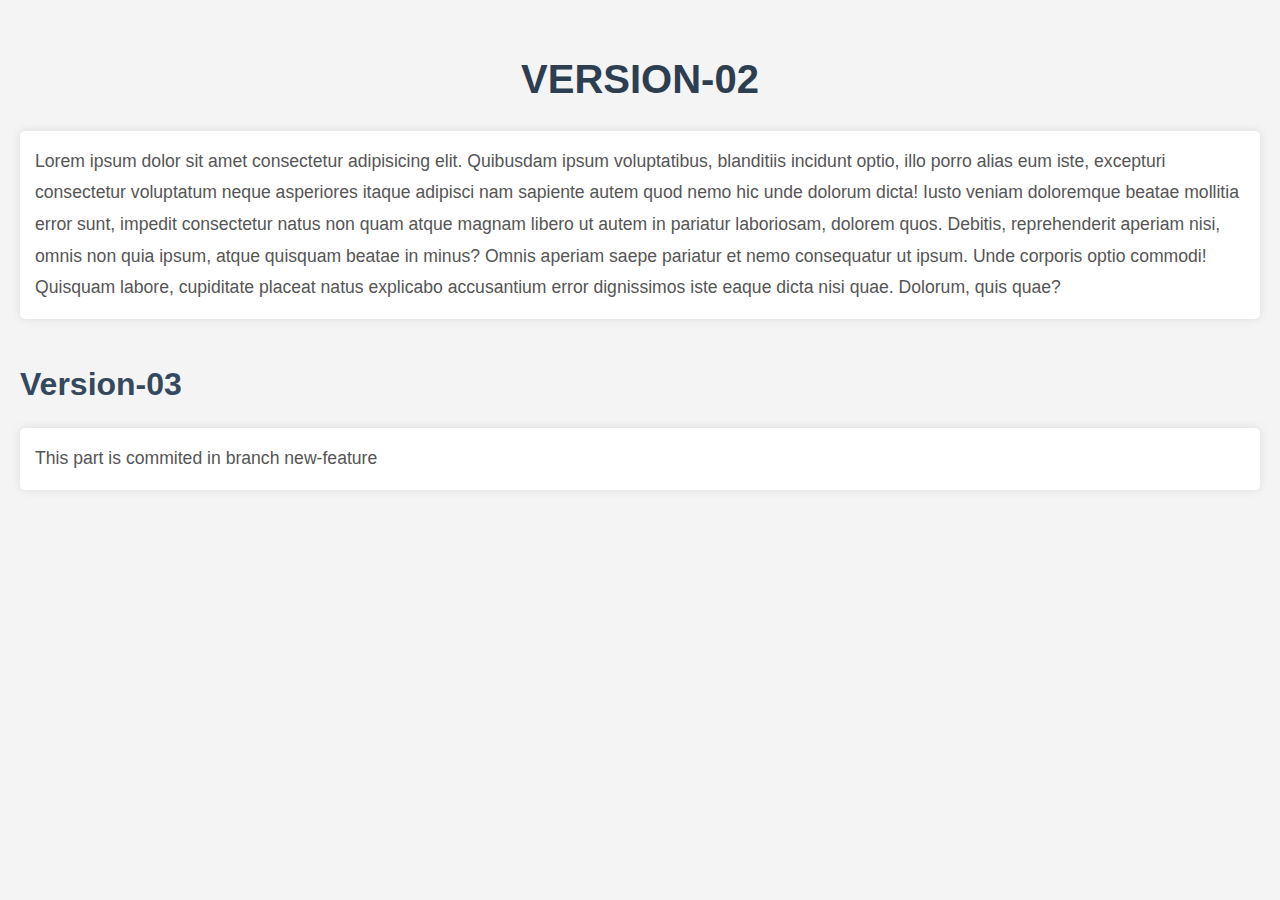
<file: index.html>
<!DOCTYPE html>
<html lang="en">
<head>
    <meta charset="UTF-8">
    <meta name="viewport" content="width=device-width, initial-scale=1.0">
    <link rel="stylesheet" href="./style.css">
    <title>Document</title>
</head>
<body>
    <h1> VERSION-02 </h1>

    <p>
        Lorem ipsum dolor sit amet consectetur adipisicing elit. Quibusdam ipsum voluptatibus, blanditiis incidunt optio, illo porro alias eum iste, excepturi consectetur voluptatum neque asperiores itaque adipisci nam sapiente autem quod nemo hic unde dolorum dicta! Iusto veniam doloremque beatae mollitia error sunt, impedit consectetur natus non quam atque magnam libero ut autem in pariatur laboriosam, dolorem quos. Debitis, reprehenderit aperiam nisi, omnis non quia ipsum, atque quisquam beatae in minus? Omnis aperiam saepe pariatur et nemo consequatur ut ipsum. Unde corporis optio commodi! Quisquam labore, cupiditate placeat natus explicabo accusantium error dignissimos iste eaque dicta nisi quae. Dolorum, quis quae?
    </p>

    <h2>
        Version-03
    </h2>

    <p>
        This part is commited in branch new-feature
    </p>
</body>
</html>
</file>
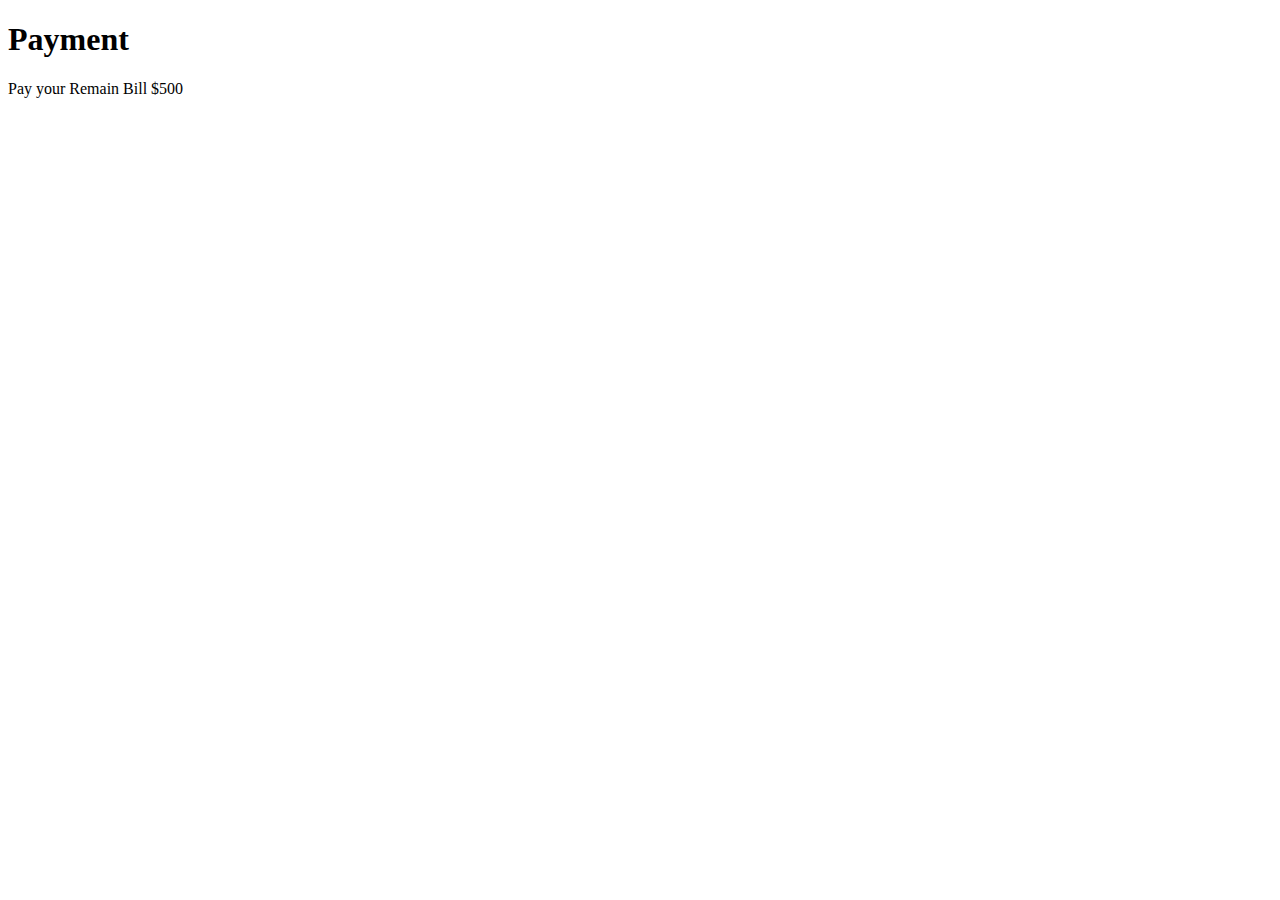
<file: Payment.html>
<!DOCTYPE html>
<html lang="en">
<head>
    <meta charset="UTF-8">
    <meta name="viewport" content="width=device-width, initial-scale=1.0">
    <title>Document</title>
</head>
<body>
    <h1>Payment</h1>

    <p>
        Pay your Remain Bill $500
    </p>
</body>
</html>
</file>
<file: style.css>
/* General styling */
body {
    font-family: Arial, sans-serif;
    line-height: 1.6;
    color: #333;
    margin: 0;
    padding: 20px;
    background-color: #f4f4f4;
}

/* Styling for the main title */
h1 {
    color: #2c3e50;
    font-size: 2.5em;
    text-align: center;
    margin-bottom: 20px;
}

/* Styling for the second-level heading */
h2 {
    color: #34495e;
    font-size: 2em;
    margin-top: 40px;
    margin-bottom: 10px;
}

/* Styling for paragraphs */
p {
    font-size: 1.1em;
    color: #555;
    line-height: 1.8;
    margin-bottom: 20px;
    padding: 15px;
    background-color: #fff;
    border-radius: 5px;
    box-shadow: 0 0 10px rgba(0, 0, 0, 0.1);
}

/* Additional styling to improve text readability */
p:first-of-type {
    margin-top: 0;
}

p:last-of-type {
    margin-bottom: 0;
}
</file>
